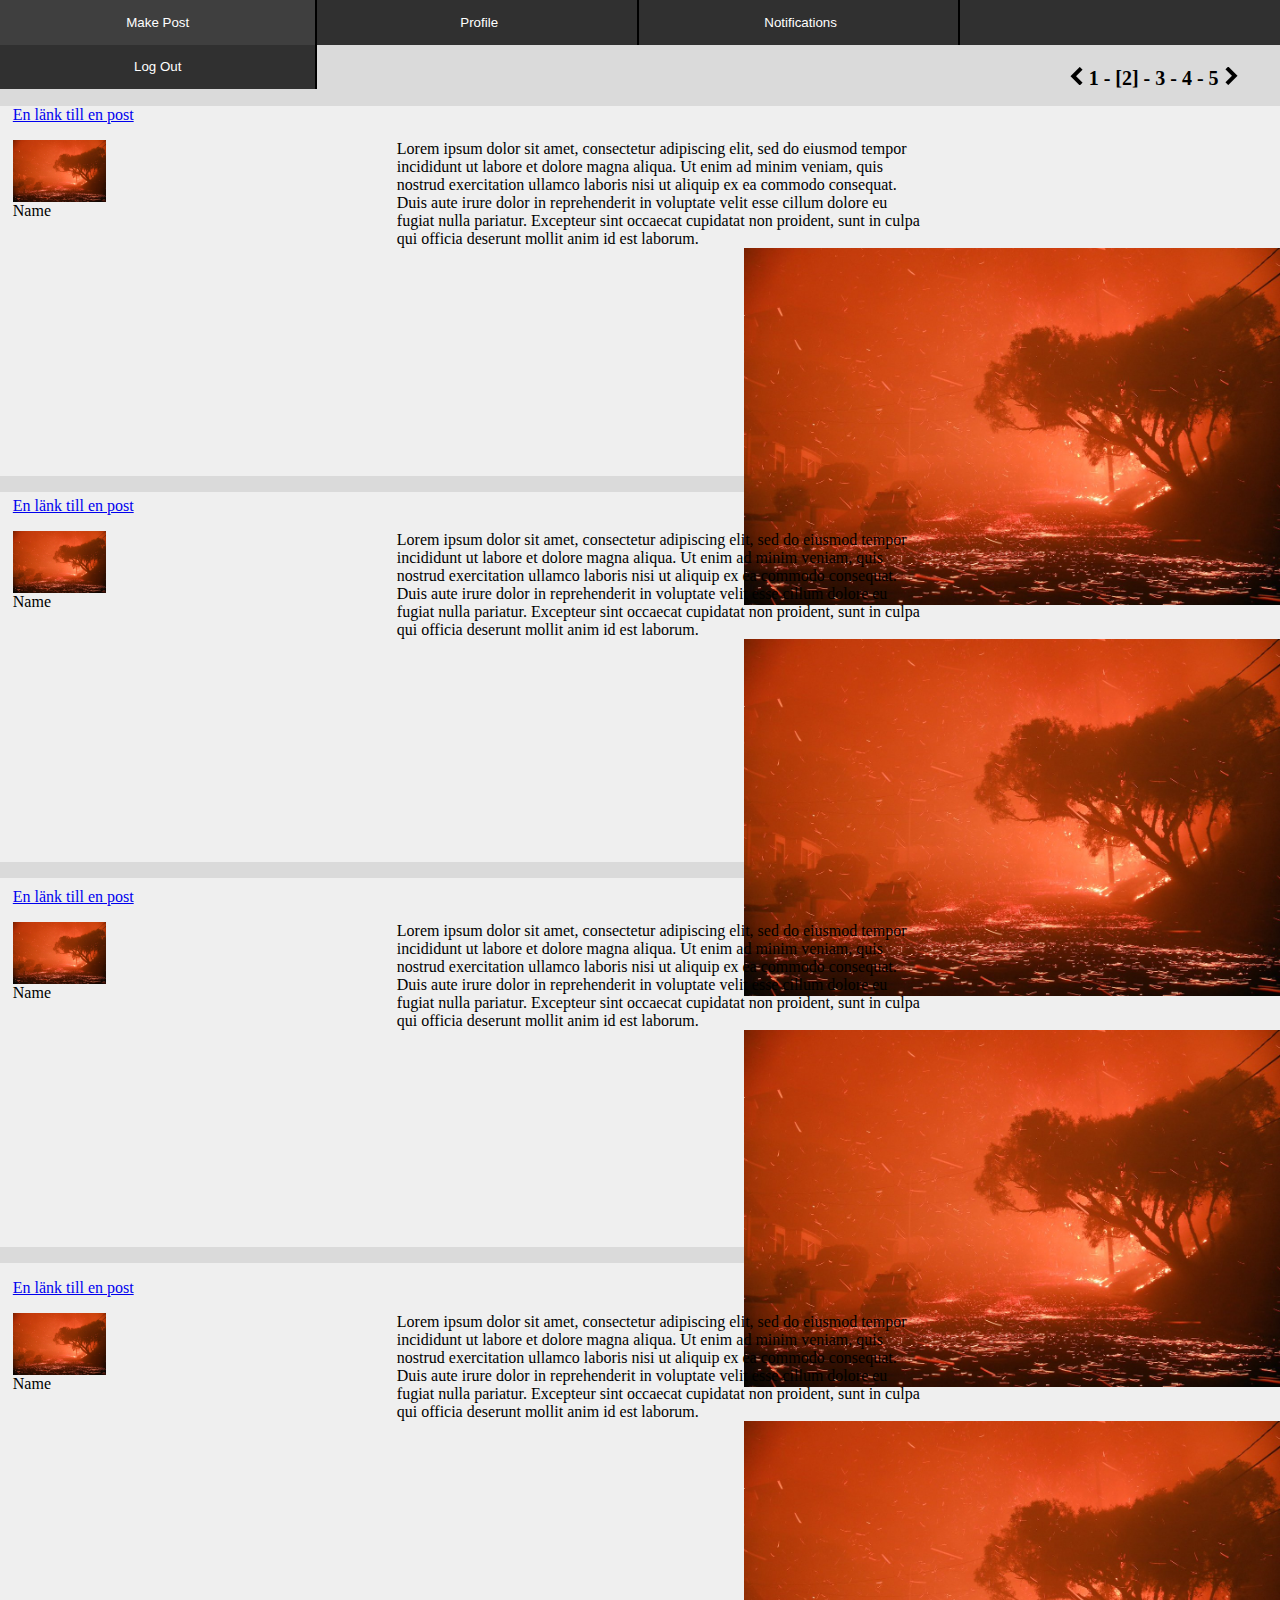
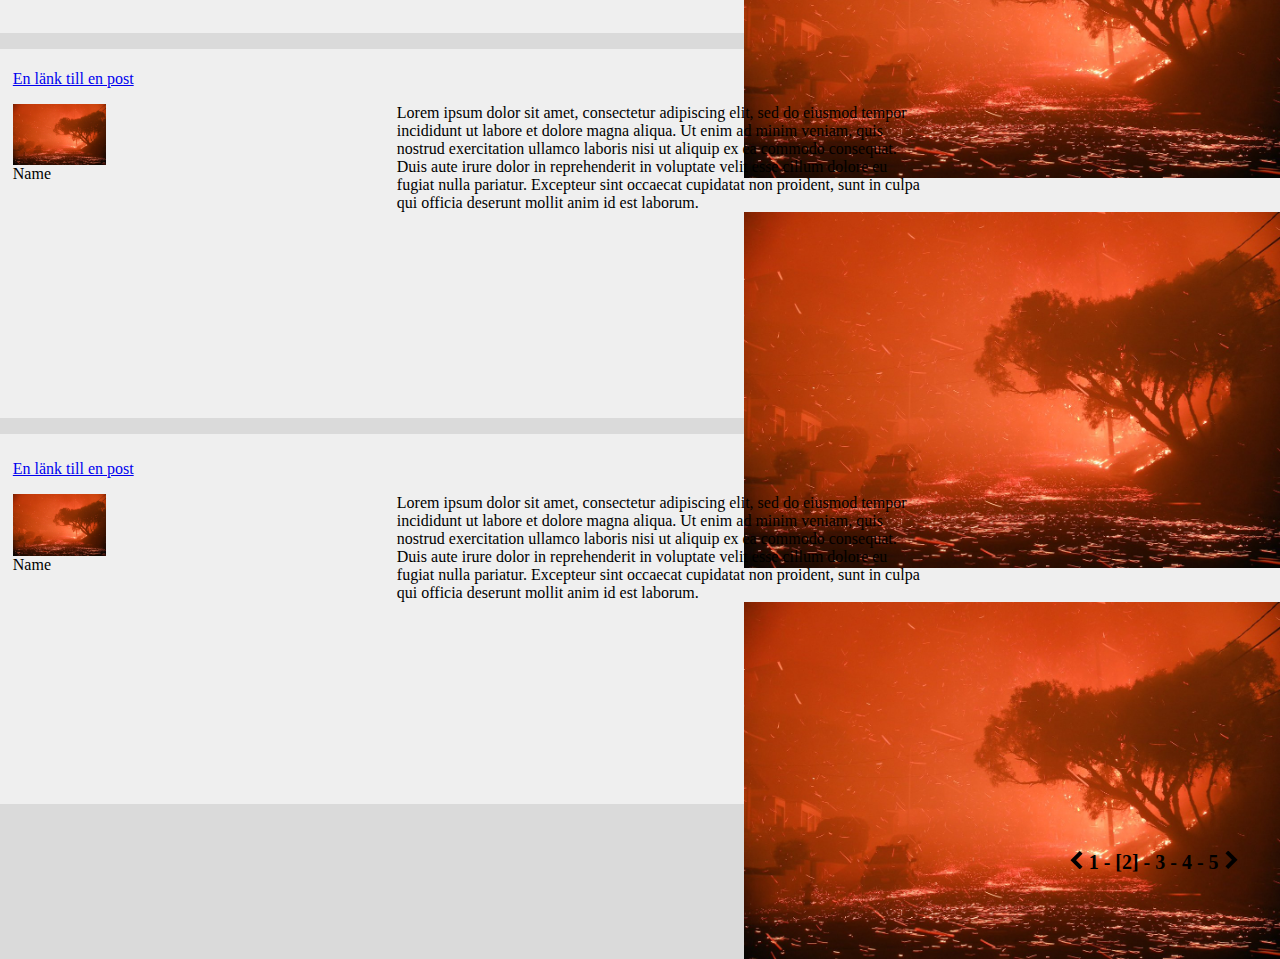
<file: root/index.html>
﻿<html>
<head>
    <meta charset="UTF-8" />
    <title>Homepage</title>
    <link rel="stylesheet" type="text/css" href="style.css">
</head>
<body>
    <script type="text/javascript" src="post.js"></script>


    <div class="header">
        <input class="hbutton" type="button" style="width:24.8%" value="Make Post" onclick="MakePost()" />
        <input class="hbutton" type="button" style="width:24.8%" value="Profile" href="profile.php" />
        <input class="hbutton" type="button" style="width:24.8%" value="Notifications" href="alert.php" />
        <input class="hbutton" type="button" style="width:24.8%" value="Log Out" href="logout.php" />
    </div>

    <div id="input" style="width:45%;margin-top:10px;">
    </div>

    <div class="navigation">
        <img src="left.png" onclick="Navigate(-1)" />
        <label><b>  1 - [2] - 3 - 4 - 5  </b></label>
        <img src="right.png" onclick="Navigate(1)" />
    </div>

    <div class="post">
        <p class="subject"><a href="post.php?id=1">En länk till en post</a></p>
        <div class="profile">
            <img class="profilepic" src="test.jpg" />
            <br />
            <label class="name">Name</label>
        </div>
        <div class="text">
            <label style="width:60%;float:left;">Lorem ipsum dolor sit amet, consectetur adipiscing elit, sed do eiusmod tempor incididunt ut labore et dolore magna aliqua. Ut enim ad minim veniam, quis nostrud exercitation ullamco laboris nisi ut aliquip ex ea commodo consequat. Duis aute irure dolor in reprehenderit in voluptate velit esse cillum dolore eu fugiat nulla pariatur. Excepteur sint occaecat cupidatat non proident, sunt in culpa qui officia deserunt mollit anim id est laborum.</label>
            <img class="pic" src="test.jpg" />
        </div>
    </div>
    <div class="post">
        <p class="subject"><a href="post.php?id=1">En länk till en post</a></p>
        <div class="profile">
            <img class="profilepic" src="test.jpg" />
            <br />
            <label class="name">Name</label>
        </div>
        <div class="text">
            <label style="width:60%;float:left;">Lorem ipsum dolor sit amet, consectetur adipiscing elit, sed do eiusmod tempor incididunt ut labore et dolore magna aliqua. Ut enim ad minim veniam, quis nostrud exercitation ullamco laboris nisi ut aliquip ex ea commodo consequat. Duis aute irure dolor in reprehenderit in voluptate velit esse cillum dolore eu fugiat nulla pariatur. Excepteur sint occaecat cupidatat non proident, sunt in culpa qui officia deserunt mollit anim id est laborum.</label>
            <img class="pic" src="test.jpg" />
        </div>
    </div>
    <div class="post">
        <p class="subject"><a href="post.php?id=1">En länk till en post</a></p>
        <div class="profile">
            <img class="profilepic" src="test.jpg" />
            <br />
            <label class="name">Name</label>
        </div>
        <div class="text">
            <label style="width:60%;float:left;">Lorem ipsum dolor sit amet, consectetur adipiscing elit, sed do eiusmod tempor incididunt ut labore et dolore magna aliqua. Ut enim ad minim veniam, quis nostrud exercitation ullamco laboris nisi ut aliquip ex ea commodo consequat. Duis aute irure dolor in reprehenderit in voluptate velit esse cillum dolore eu fugiat nulla pariatur. Excepteur sint occaecat cupidatat non proident, sunt in culpa qui officia deserunt mollit anim id est laborum.</label>
            <img class="pic" src="test.jpg" />
        </div>
    </div>
    <div class="post">
        <p class="subject"><a href="post.php?id=1">En länk till en post</a></p>
        <div class="profile">
            <img class="profilepic" src="test.jpg" />
            <br />
            <label class="name">Name</label>
        </div>
        <div class="text">
            <label style="width:60%;float:left;">Lorem ipsum dolor sit amet, consectetur adipiscing elit, sed do eiusmod tempor incididunt ut labore et dolore magna aliqua. Ut enim ad minim veniam, quis nostrud exercitation ullamco laboris nisi ut aliquip ex ea commodo consequat. Duis aute irure dolor in reprehenderit in voluptate velit esse cillum dolore eu fugiat nulla pariatur. Excepteur sint occaecat cupidatat non proident, sunt in culpa qui officia deserunt mollit anim id est laborum.</label>
            <img class="pic" src="test.jpg" />
        </div>
    </div>
    <div class="post">
        <p class="subject"><a href="post.php?id=1">En länk till en post</a></p>
        <div class="profile">
            <img class="profilepic" src="test.jpg" />
            <br />
            <label class="name">Name</label>
        </div>
        <div class="text">
            <label style="width:60%;float:left;">Lorem ipsum dolor sit amet, consectetur adipiscing elit, sed do eiusmod tempor incididunt ut labore et dolore magna aliqua. Ut enim ad minim veniam, quis nostrud exercitation ullamco laboris nisi ut aliquip ex ea commodo consequat. Duis aute irure dolor in reprehenderit in voluptate velit esse cillum dolore eu fugiat nulla pariatur. Excepteur sint occaecat cupidatat non proident, sunt in culpa qui officia deserunt mollit anim id est laborum.</label>
            <img class="pic" src="test.jpg" />
        </div>
    </div>
    <div class="post">
        <p class="subject"><a href="post.php?id=1">En länk till en post</a></p>
        <div class="profile">
            <img class="profilepic" src="test.jpg" />
            <br />
            <label class="name">Name</label>
        </div>
        <div class="text">
            <label style="width:60%;float:left;">Lorem ipsum dolor sit amet, consectetur adipiscing elit, sed do eiusmod tempor incididunt ut labore et dolore magna aliqua. Ut enim ad minim veniam, quis nostrud exercitation ullamco laboris nisi ut aliquip ex ea commodo consequat. Duis aute irure dolor in reprehenderit in voluptate velit esse cillum dolore eu fugiat nulla pariatur. Excepteur sint occaecat cupidatat non proident, sunt in culpa qui officia deserunt mollit anim id est laborum.</label>
            <img class="pic" src="test.jpg" />
        </div>

    </div>

    <div style="" class="navigation">
        <img src="left.png" onclick="Navigate(-1)" />
        <label><b>  1 - [2] - 3 - 4 - 5  </b></label>
        <img src="right.png" onclick="Navigate(1)" />
    </div>

</body>
</html>
</file>
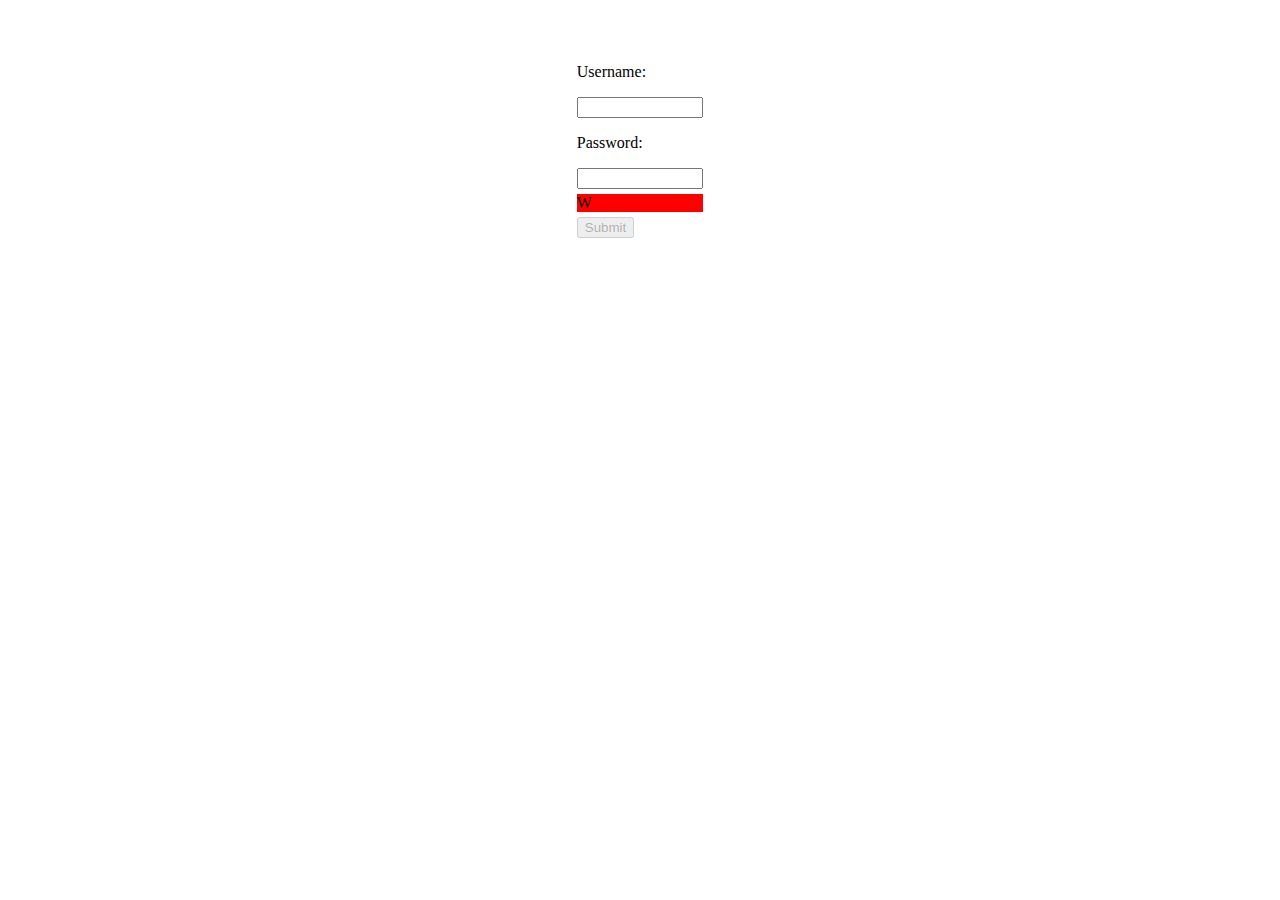
<file: login.html>
<html>

	<head>
        <meta charset="utf-8" />
	    <title>Login</title>
	</head>

    <body>
        <div style="width:10%;text-align:left;margin-left:45%;margin-top:5%">
            <form>
                <p>Username:</p>
                <input type="text" style="width:100%" onchange="Valid()" name="name" id="name"/>
                <p>Password:</p>
                <input type="password" onchange="Valid()" style="width:100%" name="password" id="password" />
                <br />
				<div style="background-color:red;margin-top:5px;margin-bottom:5px">
				<label>W</label>
				</div>
                <input type="submit" disabled="true" name="submit" id="submit"/>
            </form>
        </div>
        <script>

            function Valid()
            {
                document.getElementById("submit").disabled = false;
                var name = document.getElementById("name").value;

                if (name.length < 1)
                {
                    document.getElementById("submit").disabled = true;
                }

                var password = document.getElementById("password").value;

                if (password.length < 1)
                {
                    document.getElementById("submit").disabled = true;
                }
            }

        </script>
    </body>

</html>
</file>
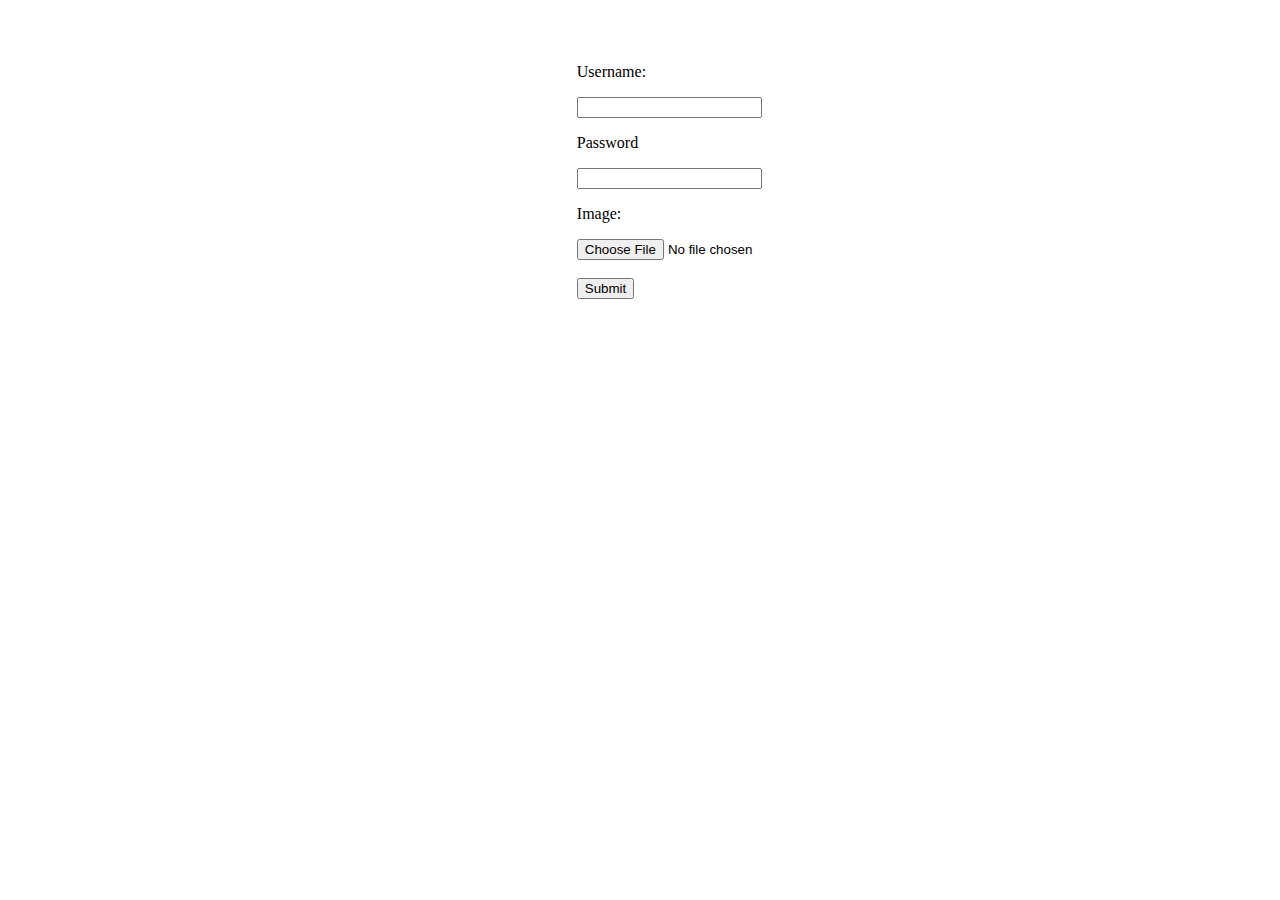
<file: root/a.html>
<html>
<head>
<title>Sign up!</title>
</head>
<div style="width:10%;text-align:left;margin-left:45%;margin-top:5%">
	<form action="register.php" enctype="multipart/form-data" name="form" method="post">
		<p>Username:</p>
		<input type="textbox" name="name"/>
		<br>
		<p>Password</p>
		<input type="password" name="password"/>
		<p>Image:</p>
		<input style="margin-bottom:10%" type="file" name="file" value="File"/>
		<br />
		<div style="background-color:red;margin-top:5px;margin-bottom:5px;width:100%">
				<label></label>
		</div>
		<input type="submit" name="register">
	</form>
</div>
</html>
</file>
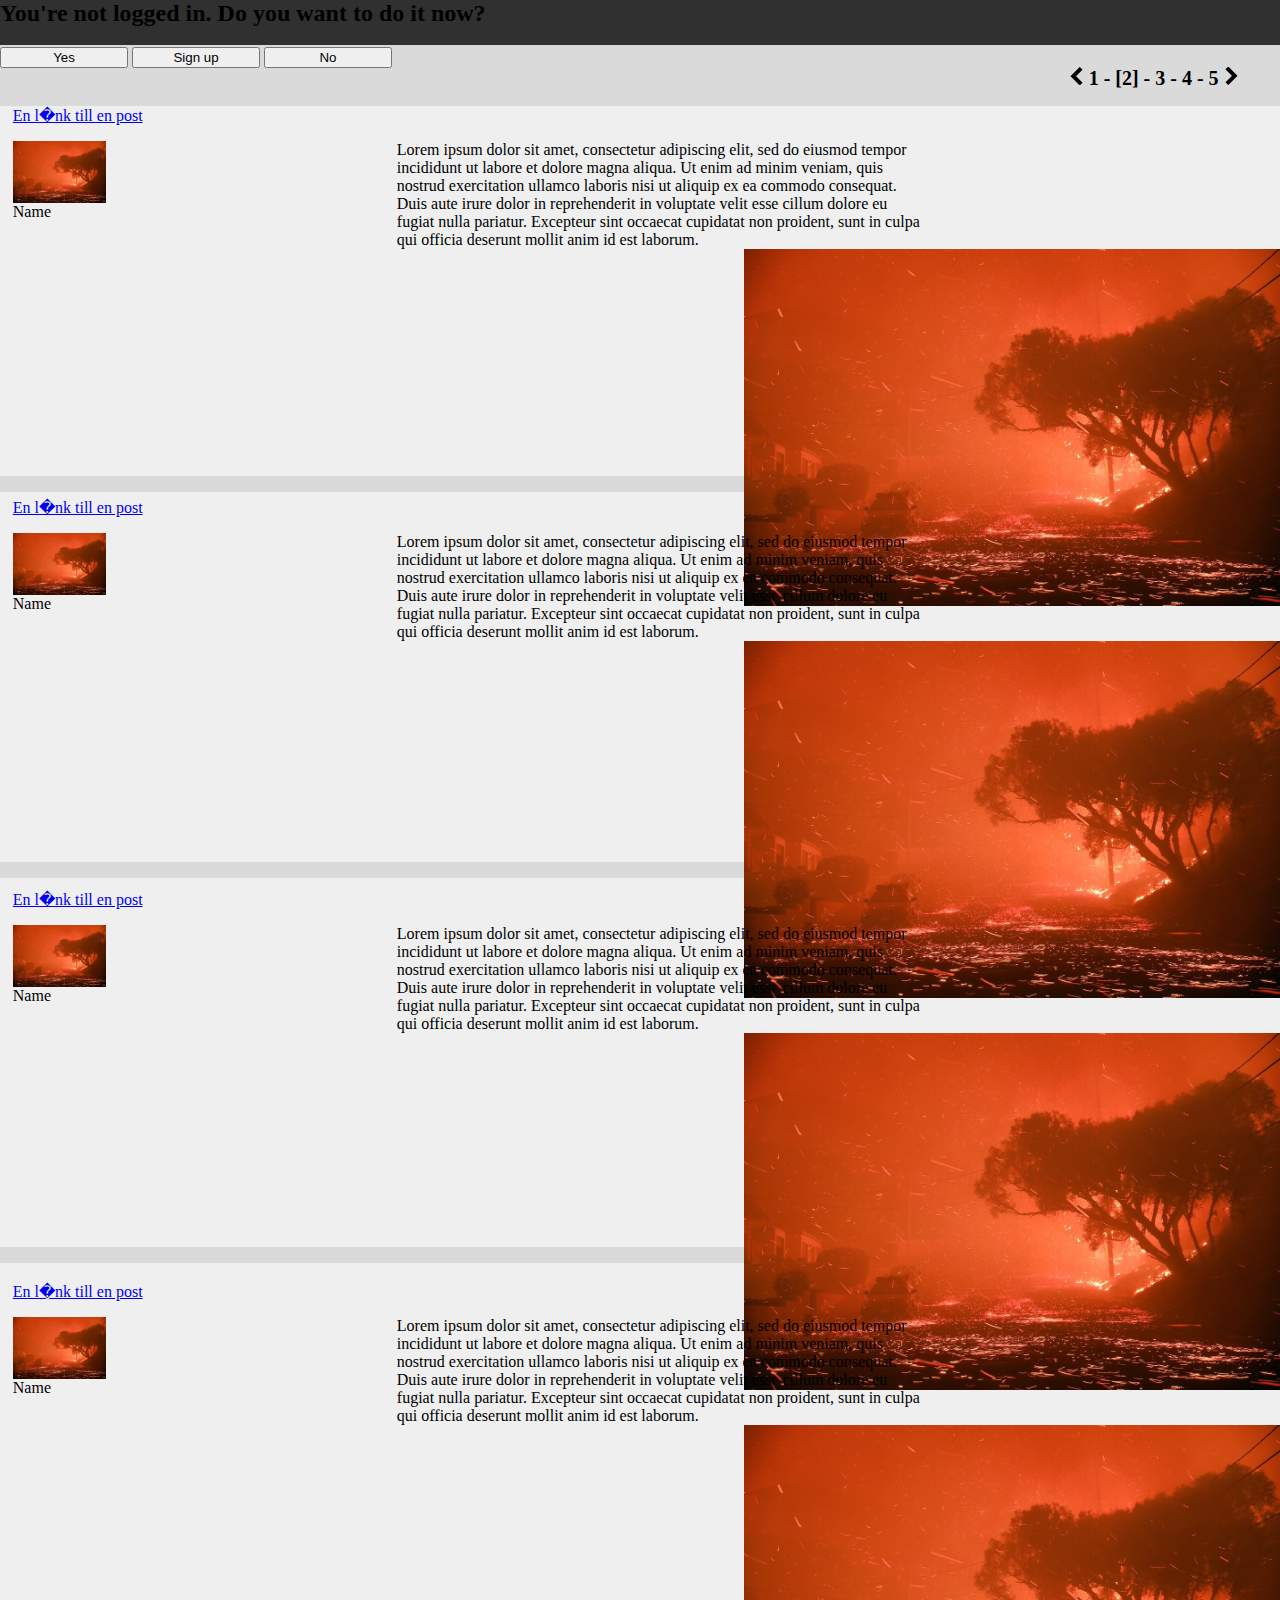
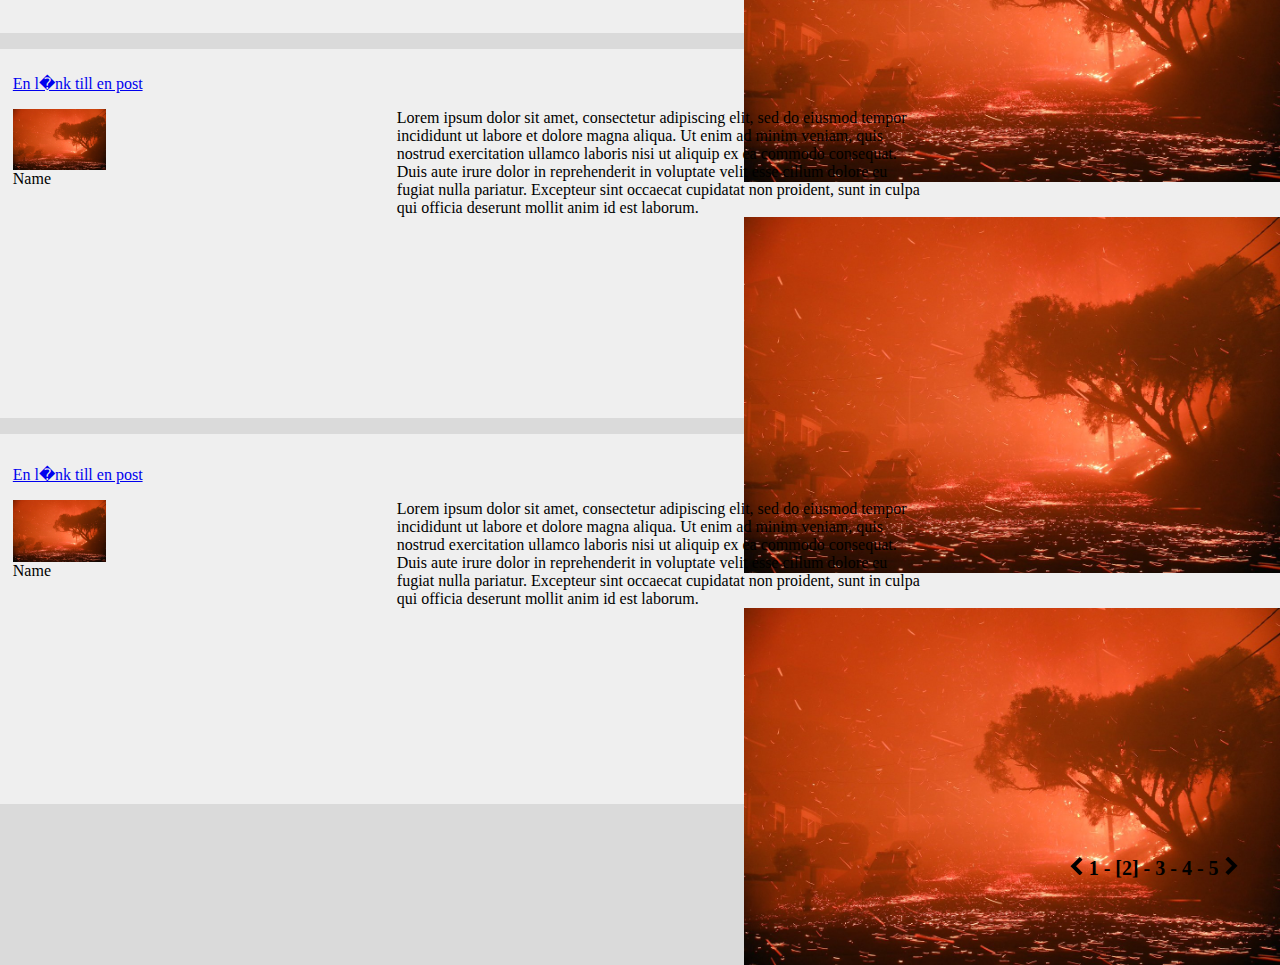
<file: root/indexNot.html>
<html>
<head>
    <meta charset="UTF-8" />
    <title>AHHH</title>
    <link rel="stylesheet" type="text/css" href="style.css">
</head>
<body>
    <script type="text/javascript" src="index.js"></script>


    <div class="header" id="not">
        <h2>You're not logged in. Do you want to do it now?</h2>
        <input type="button" onclick="window.location.href = 'login.php';" style="width:10%"value="Yes"/>
        <input type="button" onclick="window.location.href = 'signup.php';" style="width:10%" value="Sign up" />
        <input type="button" onclick="document.getElementById('not').innerHTML = '';"style="width:10%" value="No"/>
    </div>

    <div id="input" style="width:45%;margin-top:10px;">

    </div>

    <div style="" class="navigation">
        <img src="left.png" onclick="Navigate(-1)" />
        <label><b>  1 - [2] - 3 - 4 - 5  </b></label>
        <img src="right.png" onclick="Navigate(1)" />
    </div>

    <div class="post">
        <p class="subject"><a href="post.php?id=1">En l�nk till en post</a></p>
        <div class="profile">
            <img class="profilepic" src="test.jpg" />
            <br />
            <label class="name">Name</label>
        </div>
        <div class="text">
            <label style="width:60%;float:left;">Lorem ipsum dolor sit amet, consectetur adipiscing elit, sed do eiusmod tempor incididunt ut labore et dolore magna aliqua. Ut enim ad minim veniam, quis nostrud exercitation ullamco laboris nisi ut aliquip ex ea commodo consequat. Duis aute irure dolor in reprehenderit in voluptate velit esse cillum dolore eu fugiat nulla pariatur. Excepteur sint occaecat cupidatat non proident, sunt in culpa qui officia deserunt mollit anim id est laborum.</label>
            <img class="pic" src="test.jpg" />
        </div>
    </div>
    <div class="post">
        <p class="subject"><a href="post.php?id=1">En l�nk till en post</a></p>
        <div class="profile">
            <img class="profilepic" src="test.jpg" />
            <br />
            <label class="name">Name</label>
        </div>
        <div class="text">
            <label style="width:60%;float:left;">Lorem ipsum dolor sit amet, consectetur adipiscing elit, sed do eiusmod tempor incididunt ut labore et dolore magna aliqua. Ut enim ad minim veniam, quis nostrud exercitation ullamco laboris nisi ut aliquip ex ea commodo consequat. Duis aute irure dolor in reprehenderit in voluptate velit esse cillum dolore eu fugiat nulla pariatur. Excepteur sint occaecat cupidatat non proident, sunt in culpa qui officia deserunt mollit anim id est laborum.</label>
            <img class="pic" src="test.jpg" />
        </div>
    </div>
    <div class="post">
        <p class="subject"><a href="post.php?id=1">En l�nk till en post</a></p>
        <div class="profile">
            <img class="profilepic" src="test.jpg" />
            <br />
            <label class="name">Name</label>
        </div>
        <div class="text">
            <label style="width:60%;float:left;">Lorem ipsum dolor sit amet, consectetur adipiscing elit, sed do eiusmod tempor incididunt ut labore et dolore magna aliqua. Ut enim ad minim veniam, quis nostrud exercitation ullamco laboris nisi ut aliquip ex ea commodo consequat. Duis aute irure dolor in reprehenderit in voluptate velit esse cillum dolore eu fugiat nulla pariatur. Excepteur sint occaecat cupidatat non proident, sunt in culpa qui officia deserunt mollit anim id est laborum.</label>
            <img class="pic" src="test.jpg" />
        </div>
    </div>
    <div class="post">
        <p class="subject"><a href="post.php?id=1">En l�nk till en post</a></p>
        <div class="profile">
            <img class="profilepic" src="test.jpg" />
            <br />
            <label class="name">Name</label>
        </div>
        <div class="text">
            <label style="width:60%;float:left;">Lorem ipsum dolor sit amet, consectetur adipiscing elit, sed do eiusmod tempor incididunt ut labore et dolore magna aliqua. Ut enim ad minim veniam, quis nostrud exercitation ullamco laboris nisi ut aliquip ex ea commodo consequat. Duis aute irure dolor in reprehenderit in voluptate velit esse cillum dolore eu fugiat nulla pariatur. Excepteur sint occaecat cupidatat non proident, sunt in culpa qui officia deserunt mollit anim id est laborum.</label>
            <img class="pic" src="test.jpg" />
        </div>
    </div>
    <div class="post">
        <p class="subject"><a href="post.php?id=1">En l�nk till en post</a></p>
        <div class="profile">
            <img class="profilepic" src="test.jpg" />
            <br />
            <label class="name">Name</label>
        </div>
        <div class="text">
            <label style="width:60%;float:left;">Lorem ipsum dolor sit amet, consectetur adipiscing elit, sed do eiusmod tempor incididunt ut labore et dolore magna aliqua. Ut enim ad minim veniam, quis nostrud exercitation ullamco laboris nisi ut aliquip ex ea commodo consequat. Duis aute irure dolor in reprehenderit in voluptate velit esse cillum dolore eu fugiat nulla pariatur. Excepteur sint occaecat cupidatat non proident, sunt in culpa qui officia deserunt mollit anim id est laborum.</label>
            <img class="pic" src="test.jpg" />
        </div>
    </div>
    <div class="post">
        <p class="subject"><a href="post.php?id=1">En l�nk till en post</a></p>
        <div class="profile">
            <img class="profilepic" src="test.jpg" />
            <br />
            <label class="name">Name</label>
        </div>
        <div class="text">
            <label style="width:60%;float:left;">Lorem ipsum dolor sit amet, consectetur adipiscing elit, sed do eiusmod tempor incididunt ut labore et dolore magna aliqua. Ut enim ad minim veniam, quis nostrud exercitation ullamco laboris nisi ut aliquip ex ea commodo consequat. Duis aute irure dolor in reprehenderit in voluptate velit esse cillum dolore eu fugiat nulla pariatur. Excepteur sint occaecat cupidatat non proident, sunt in culpa qui officia deserunt mollit anim id est laborum.</label>
            <img class="pic" src="test.jpg" />
        </div>

    </div>

    <div style="" class="navigation">
        <img src="left.png" onclick="Navigate(-1)" />
        <label><b>  1 - [2] - 3 - 4 - 5  </b></label>
        <img src="right.png" onclick="Navigate(1)" />
    </div>

</body>
</html>
</file>
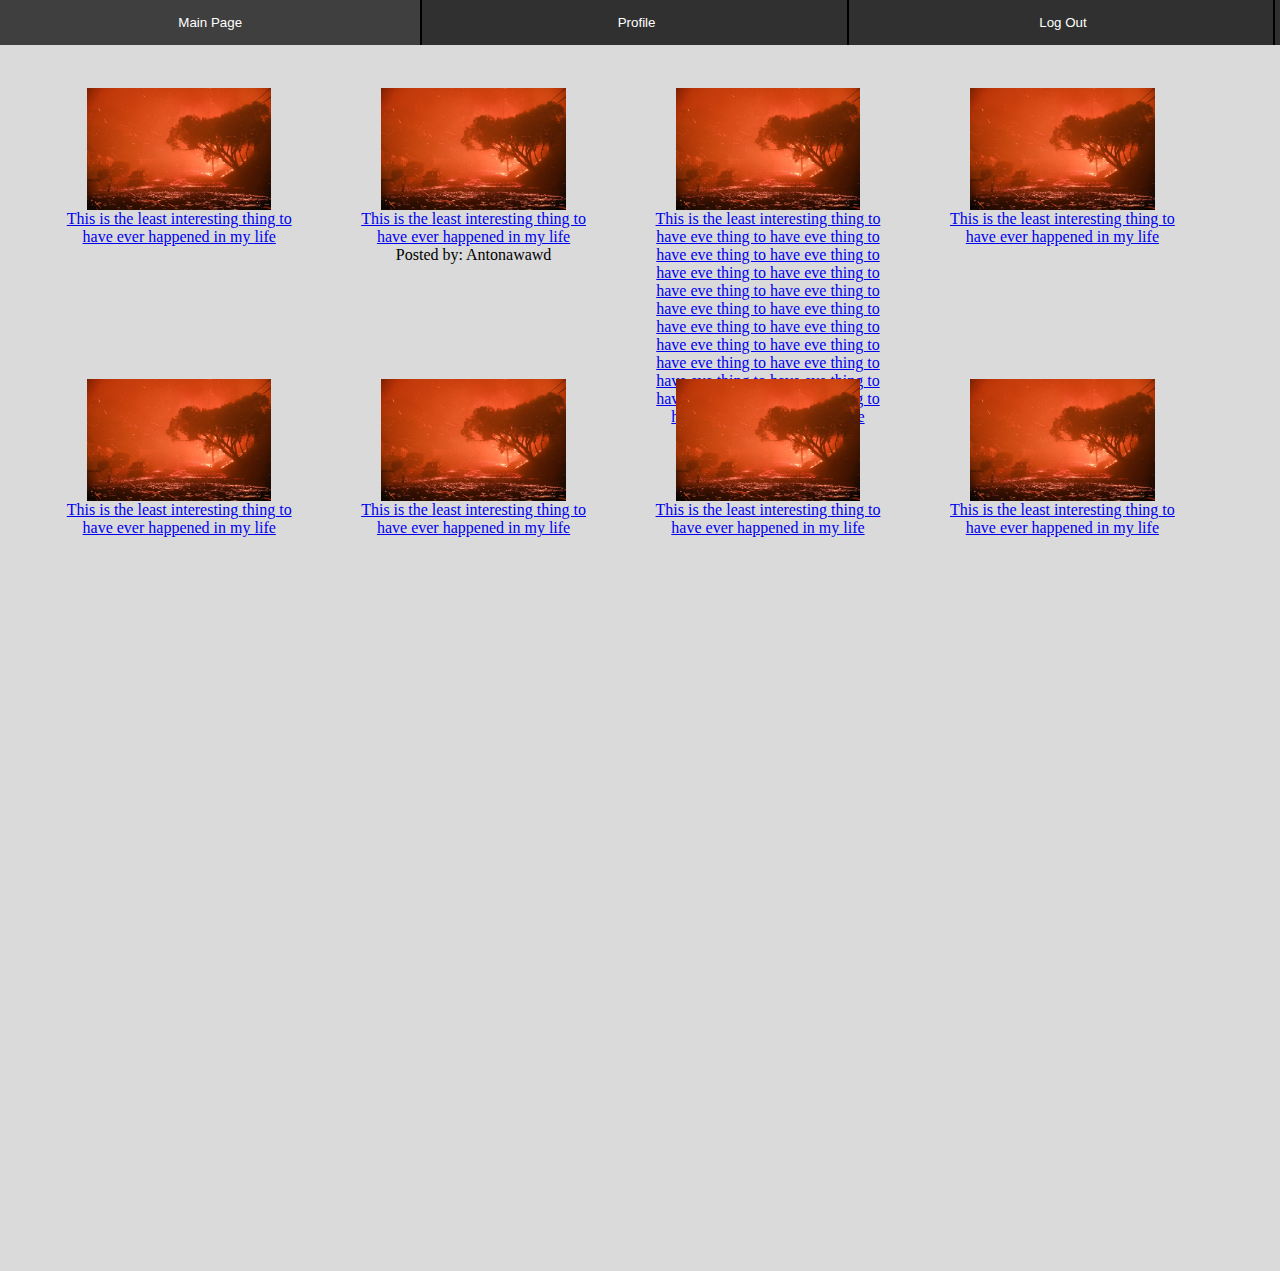
<file: root/list.html>
<html>
    <head>
        <meta charset="UTF-8"/>
        <title>List of posts and comments made</title>
        <link rel="stylesheet" type="text/css" href="style.css"/>
    </head>
    <body>
        <div class="header">
            <input class="hbutton" type="button" style="width:33%" value="Main Page" href="index.php" />
            <input class="hbutton" type="button" style="width:33%" value="Profile" href="profile.php" />
            <input class="hbutton" type="button" style="width:33%" value="Log Out" href="logout.php" />
        </div>
        <br style="margin-top:25px;">
        <div class="postblock" >
            <div class="postrow" >
                <div  class="block">
                    <img src="test.jpg" class="listpic"/>
                    <br/>
                    <label ><a href="post.php?id=1">This is the least interesting thing to have ever happened in my life</a></label>
                </div>
                <div style="width:18%;margin-left:5%;float:left;text-align:center;height: 100%" class="block">
                    <img src="test.jpg" style="max-width:80%;"/>
                    <br/>
                    <label ><a href="post.php?id=1">This is the least interesting thing to have ever happened in my life</a></label>
                    <br>
                    <label>Posted by: Antonawawd</label>
                </div>
                <div style="width:18%;margin-left:5%;float:left;text-align:center;height: 100%" class="block">
                    <img src="test.jpg" style="max-width:80%;"/>
                    <br/>
                    <label ><a href="post.php?id=1">This is the least interesting thing to have eve thing to have eve thing to have eve thing to have eve thing to have eve thing to have eve thing to have eve thing to have eve thing to have eve thing to have eve thing to have eve thing to have eve thing to have eve thing to have eve thing to have eve thing to have eve thing to have eve thing to have eve thing to have eve thing to have eve thing to have ever happened in my life</a></label>
                </div>
                <div style="width:18%;margin-left:5%;float:left;text-align:center;height: 100%" class="block">
                    <img src="test.jpg" style="max-width:80%;"/>
                    <br/>
                   <label ><a href="post.php?id=1">This is the least interesting thing to have ever happened in my life</a></label>
                </div>
            </div>
            <br>
            <div class="postrow" style="margin-top:50px;width:100%;height:auto;">
                    <div style="width:18%;margin-left:5%;float:left;text-align:center;" class="block">
                        <img src="test.jpg" style="max-width:80%;"/>
                        <br/>
                        <label ><a href="post.php?id=1">This is the least interesting thing to have ever happened in my life</a></label>
                    </div>
                    <div style="width:18%;margin-left:5%;float:left;text-align:center;" class="block">
                        <img src="test.jpg" style="max-width:80%;"/>
                        <br/>
                        <label ><a href="post.php?id=1">This is the least interesting thing to have ever happened in my life</a></label>
                    </div>
                    <div style="width:18%;margin-left:5%;float:left;text-align:center;" class="block">
                        <img src="test.jpg" style="max-width:80%;"/>
                        <br/>
                        <label ><a href="post.php?id=1">This is the least interesting thing to have ever happened in my life</a></label>
                    </div>
                    <div style="width:18%;margin-left:5%;float:left;text-align:center;" class="block">
                        <img src="test.jpg" style="max-width:80%;"/>
                        <br/>
                       <label ><a href="post.php?id=1">This is the least interesting thing to have ever happened in my life</a></label>
                    </div>
                </div>
        </div>

    </body>
</html>
</file>
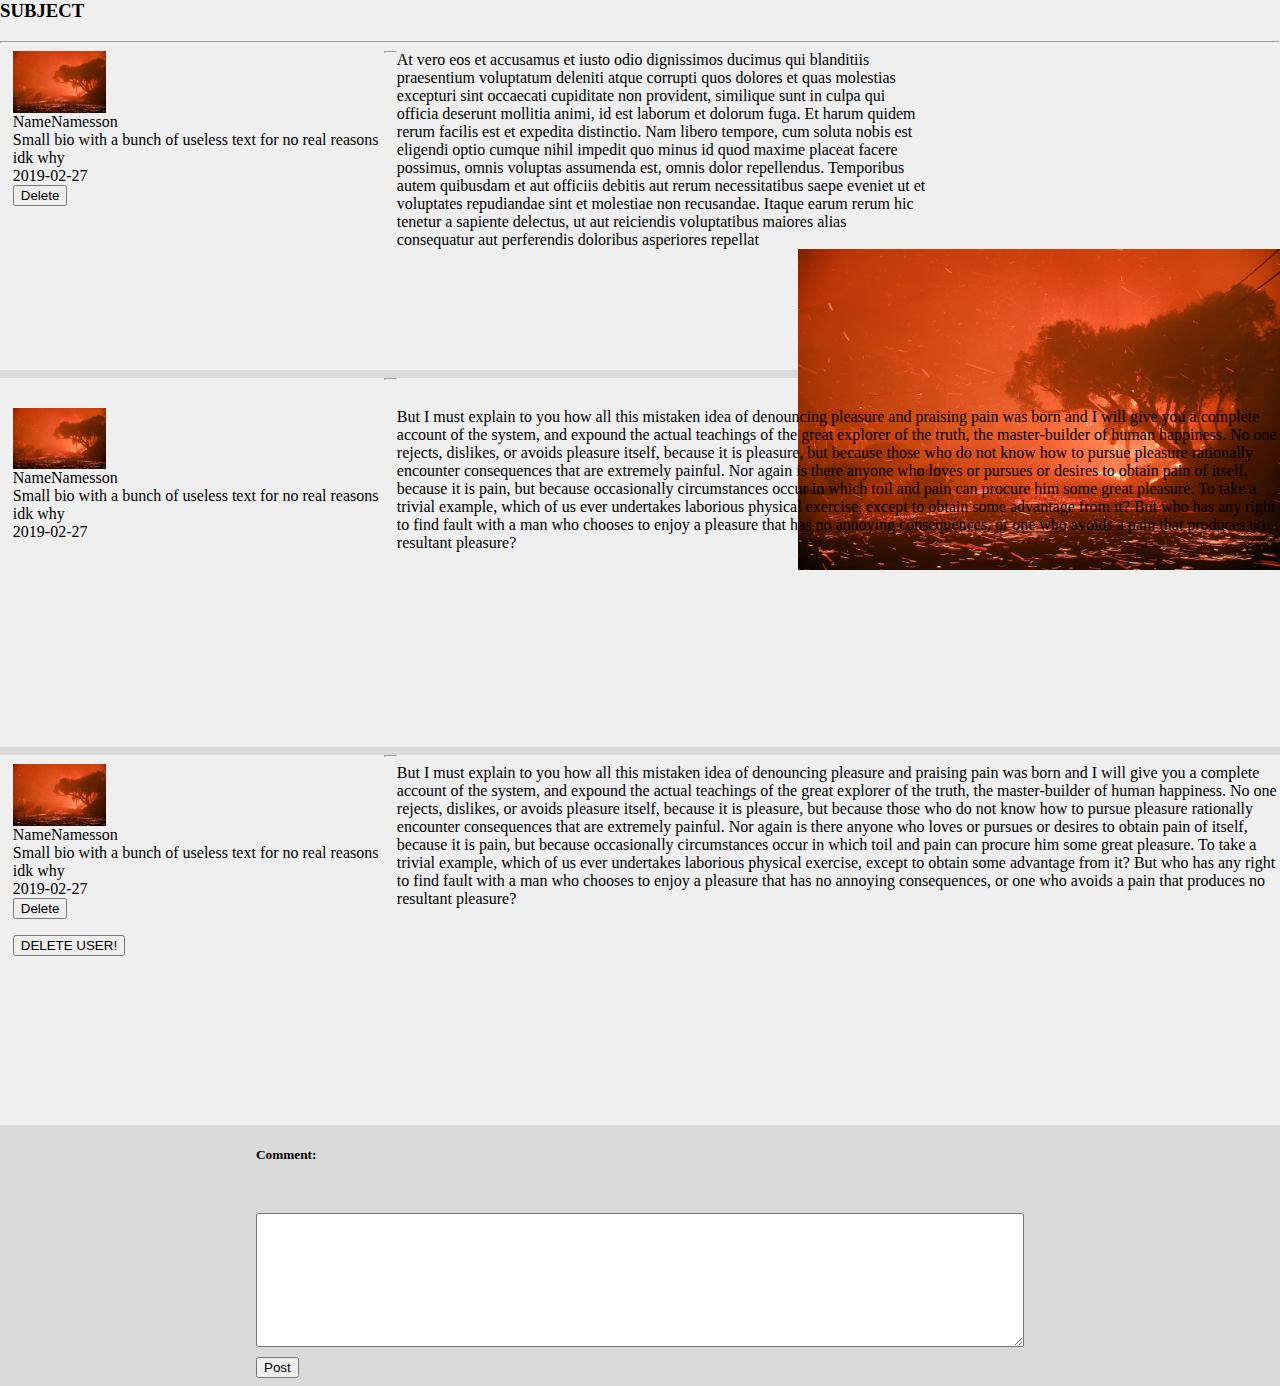
<file: root/post.html>
﻿<html>
<head>
    <title>
        Posts
    </title>
    <meta charset="utf-8" />
    <link rel="stylesheet" type="text/css" href="style.css">
</head>
<body>
    
    <!---ALL POSTS AND COMMENTS--->
    <div class="uploads" id="uploads">
        <div class="post" id="op">
            <h3>SUBJECT</h3>
            <hr />
            <div class="profile">
                <img class="profilepic" src="test.jpg" />
                <br />
                <label>NameNamesson</label>
                <br />
                <label>Small bio with a bunch of useless text for no real reasons idk why</label>
                <br />
                <time>2019-02-27</time>
                <br/>
                <form action="deletePost.php" method="post">
                    <input type="hidden" name="id" value="1"/>
                    <input type="submit" name="submit" value="Delete"/>
                </form>
            </div>
            <div class="text">
                <label style="width:60%;float:left;">At vero eos et accusamus et iusto odio dignissimos ducimus qui blanditiis praesentium voluptatum deleniti atque corrupti quos dolores et quas molestias excepturi sint occaecati cupiditate non provident, similique sunt in culpa qui officia deserunt mollitia animi, id est laborum et dolorum fuga. Et harum quidem rerum facilis est et expedita distinctio. Nam libero tempore, cum soluta nobis est eligendi optio cumque nihil impedit quo minus id quod maxime placeat facere possimus, omnis voluptas assumenda est, omnis dolor repellendus. Temporibus autem quibusdam et aut officiis debitis aut rerum necessitatibus saepe eveniet ut et voluptates repudiandae sint et molestiae non recusandae. Itaque earum rerum hic tenetur a sapiente delectus, ut aut reiciendis voluptatibus maiores alias consequatur aut perferendis doloribus asperiores repellat</label>
                <img src="test.jpg" style="float:right;height:90%" />
            </div>
            <hr />
        </div>
        <div class="post">
            <div class="profile cprofile">
                <img class="profilepic" src="test.jpg"/>
                <br />
                <label>NameNamesson</label>
                <br />
                <label>Small bio with a bunch of useless text for no real reasons idk why</label>
                <br />
                <time>2019-02-27</time>
            </div>
            <div class="text ctext">
                <label>But I must explain to you how all this mistaken idea of denouncing pleasure and praising pain was born and I will give you a complete account of the system, and expound the actual teachings of the great explorer of the truth, the master-builder of human happiness. No one rejects, dislikes, or avoids pleasure itself, because it is pleasure, but because those who do not know how to pursue pleasure rationally encounter consequences that are extremely painful. Nor again is there anyone who loves or pursues or desires to obtain pain of itself, because it is pain, but because occasionally circumstances occur in which toil and pain can procure him some great pleasure. To take a trivial example, which of us ever undertakes laborious physical exercise, except to obtain some advantage from it? But who has any right to find fault with a man who chooses to enjoy a pleasure that has no annoying consequences, or one who avoids a pain that produces no resultant pleasure?</label>
            </div>
            <hr />
        </div>
        <div class="post">
            <div class="profile cprofile">
                <img class="profilepic" src="test.jpg" />
                <br />
                <label>NameNamesson</label>
                <br />
                <label>Small bio with a bunch of useless text for no real reasons idk why</label>
                <br />
                <time>2019-02-27</time>
                <form action="deleteComment.php" method="post">
                    <input type="hidden" name="id" value="1"/>
                    <input type="hidden" name="date" value="2019-02-27"/>
                    <input type="submit" name="submit" value="Delete"/>
                </form>
                <form action="deleteUser.php" method="post">
                    <input type="hidden" name="name" value="1"/>
                    <input type="submit" name="submit" value="DELETE USER!"/>
                </form>
            </div>
            <div class="text ctext">
                <label>But I must explain to you how all this mistaken idea of denouncing pleasure and praising pain was born and I will give you a complete account of the system, and expound the actual teachings of the great explorer of the truth, the master-builder of human happiness. No one rejects, dislikes, or avoids pleasure itself, because it is pleasure, but because those who do not know how to pursue pleasure rationally encounter consequences that are extremely painful. Nor again is there anyone who loves or pursues or desires to obtain pain of itself, because it is pain, but because occasionally circumstances occur in which toil and pain can procure him some great pleasure. To take a trivial example, which of us ever undertakes laborious physical exercise, except to obtain some advantage from it? But who has any right to find fault with a man who chooses to enjoy a pleasure that has no annoying consequences, or one who avoids a pain that produces no resultant pleasure?</label>
            </div>
            <hr />
        </div>
    </div>
    <!--END OF POSTS AND COMMENTS-->

    <div class="comment">
        <h5>Comment:</h5>
        <label class="error" id="error"></label>
        <br />
        <textarea class="input" id="comment"></textarea>
        <input class="button" type="button" value="Post" onclick="Post(document.getElementById('comment').value)" />
    </div>

    <!--USED FOR THE UPDATE FUNCTION-->
    <input type="hidden" id="date" />

    <script type="text/javascript" src="post.js"></script>
</body>
</html>
</file>
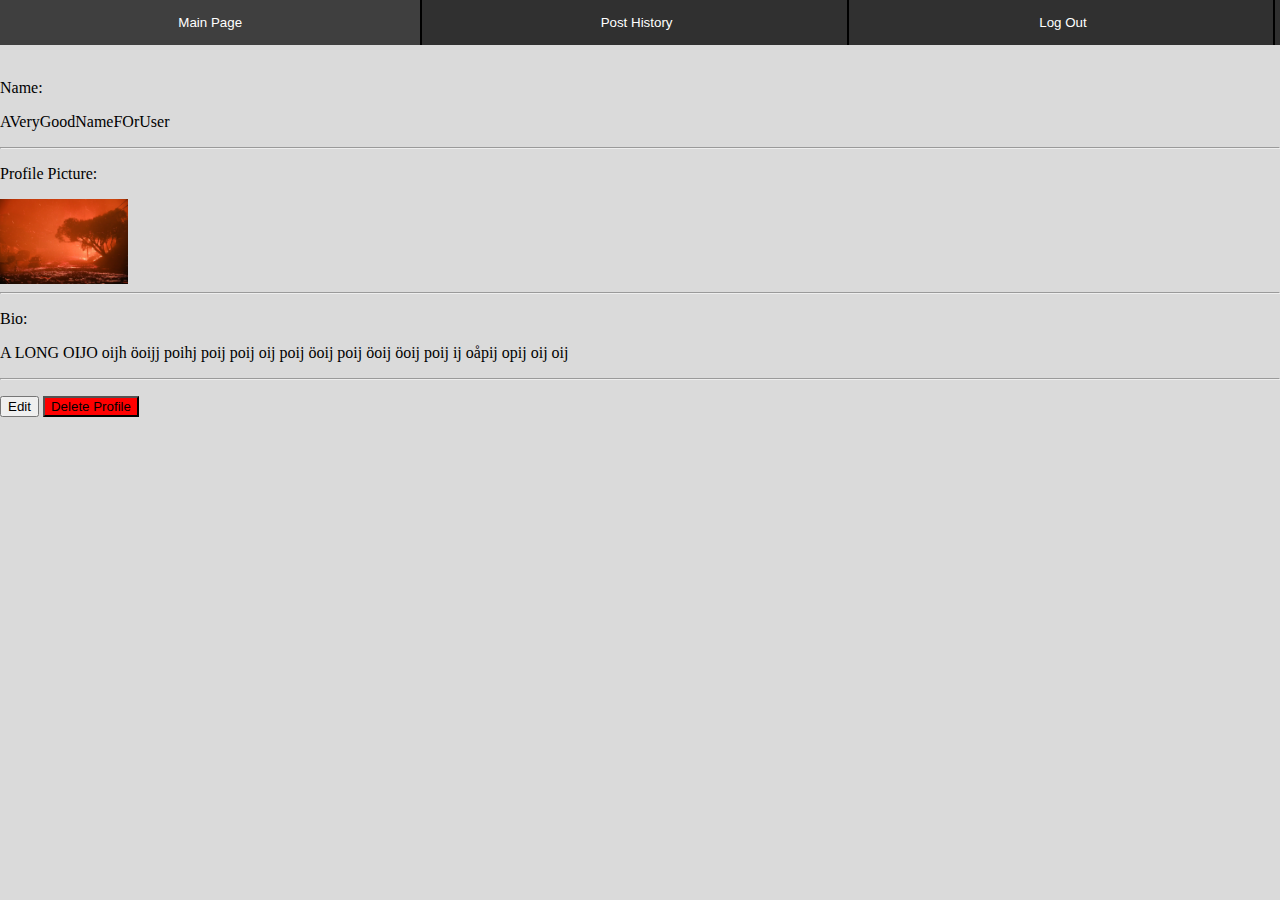
<file: root/profile.html>
<html>
<head>
    <title>Profile</title>
    <link rel="stylesheet" type="text/css" href="style.css">
    <meta charset="UTF-8" />
</head>
<body>
    <script type="text/javascript" src="profile.js"></script>
    <div class="header">
        <input class="hbutton" type="button" style="width:33%" value="Main Page" href="index.php" />
        <input class="hbutton" type="button" style="width:33%" value="Post History" href="list.php" />
        <input class="hbutton" type="button" style="width:33%" value="Log Out" href="logout.php" />
    </div>
    <br>
    <form action="editProfile.php" enctype="multipart/form-data" name="form" method="post">
        <div class="information">
            <p>Name:</p>
            <p>AVeryGoodNameFOrUser</p>
            <hr>
            <p>Profile Picture:</p>
            <img style="max-width:10%" src="test.jpg"/>
            <div id="image"></div>
            <hr>
            <p>Bio:</p>
            <div id="text"></div>
            <p id="original">A LONG OIJO oijh öoijj poihj poij poij oij poij öoij poij öoij öoij poij ij oåpij opij oij oij</p>
            <hr>
        </div>
        <div id="submitbutton"></div>
    </form>
    <input type="button" value="Edit" onclick="EditEnable();"/>
    <input type="button" value="Delete Profile" style="background-color: red;" onclick="DeleteAsk();"/>
    <div id="delete">
    </div>
</body>
</html>
</file>
<file: root/style.css>
.post {
    height: 40%;
    background-color: #efefef;
    width: 100%;
    padding-bottom: 1%;
}
.post:after{
    clear: both;
}
.indexpost:hover
{
    background-color:  #ffffff;
}
.subject{
    margin-left: 1%;
}
.header{
    width: 100%;
    background-color: #303030;
    padding-top: 0px;
    padding-bottom: 0px;
    height: 5%;
}
.header::after{
    clear: both;
}
#input{
    margin-left: 1%;
}
.indexbutton{
    background-color: #e2454a;
    border-width: 0px;
    color: #ffffff;
    margin-top: 1%;
    padding-top: 0.3%;
    padding-bottom: 0.2%;
    padding-left: 0.5%;
    padding-right: 0.5%;
    border-radius: 5px;
}
.indexbutton:hover
{
    background-color: #f15459;
}
.hbutton{
    border-radius: 0;
    padding-top: 0%;
    padding-bottom: 0%;
    background-color: #303030;
    border-width: 0px;
    border-right-width: 2px;
    color: #ffffff;
    width: 10%;
    height: 100%;
}
.hbutton:hover
{
    background-color: #3f3f3f;
}

.hlbutton{
   
}
.hrbutton{
    border-left-width: 2px;
    border-right-width: 0px;
    float: right;
}

.aa{
    width: 99%;
    margin-left: 5px;
}

.profile {
    margin-left: 1%;
    width: 29%;
    float: left;
    height: 100%;
}
.postImage{
    float:right;
    max-height: 65%;
    max-width: 100%
}
.text {
    width: 69%;
    float: right;
    height: 100%;
}
body{
    margin-top: 0px;
    margin-left:0px;
    width: 100%;
    font-family: "Times New Roman", Times, serif;
    background-color: #dadada;
}
.profilepic {
    width: 25%;
    max-height: 50%;
}

.ctext {
    height: 100%;
}

.cprofile {
    height: 100%;
}

.error {
    background-color: red;
    margin-bottom: 25px;
}

.input {
    margin-top: 10px;
    width: 100%;
    height: 15%;
}

.comment {
    margin-left: 20%;
    width: 60%;
    height: auto;
}
.loginbutton{
    background-color: #e2454a;
    border-width: 0px;
    color: #ffffff;
    width: 35%;
    padding-top: 0.5%;
    padding-bottom: 0.5%;
    border-radius: 5px;
}
.signupbutton{
    background-color: #e2454a;
    border-width: 0px;
    color: #ffffff;
    width: 35%;
    padding-top: 0.5%;
    padding-bottom: 0.5%;
    border-radius: 5px;
}
.pbutton{
    background-color: #e2454a;
    border-width: 0px;
    color: #ffffff;
    width: 27%;
    padding-top: 0.3%;
    padding-bottom: 0.2%;
    border-radius: 5px;
}
.pbutton:hover
{
    background-color: #f15459;
}
.aabutton
{
    background-color: #e2454a;
    border-width: 0px;
    color: #ffffff;
    width: 7%;
    padding-top: 0.3%;
    padding-bottom: 0.2%;
    border-radius: 5px; 
}
.aabutton:hover
{
    background-color: #f15459;
}
.inputbutton
{
    background-color: #e2454a;
    border-width: 0px;
    color: #ffffff;
    width: 5%;
    padding-top: 0.3%;
    padding-bottom: 0.2%;
    border-radius: 5px; 
    margin-left: 0.3%;
}
.inputbutton:hover
{
    background-color: #f15459;
}

.button {
    margin-top: 10px;
}

.navigation {
    text-align: right;
    vertical-align: middle;
    padding-right: 3%;
    font-size: 20px;
    padding-top: 1%;
}

.pic {
    float: right;
    max-height: 100%;
    width: auto
}
.postrow{
    margin-top:25px;
    width:100%;
    height:25%;
}
.block{
    width: 18%;
    margin-left: 5%;
    float: left;
    text-align: center;
    height: 100%;
}
.listpic{
    max-width:80%;
    max-height:90%
}
.uploads{
    width:100%;
    
}
.login{
    padding-left: 1%;
    padding-top:0.5%;
    padding-right:1%;
    padding-bottom: 0.5%;
    width:10%;
    text-align:left;
    margin-left:45%;
    margin-top:5%;
    background-color: #f5f5f5;
}
</file>
